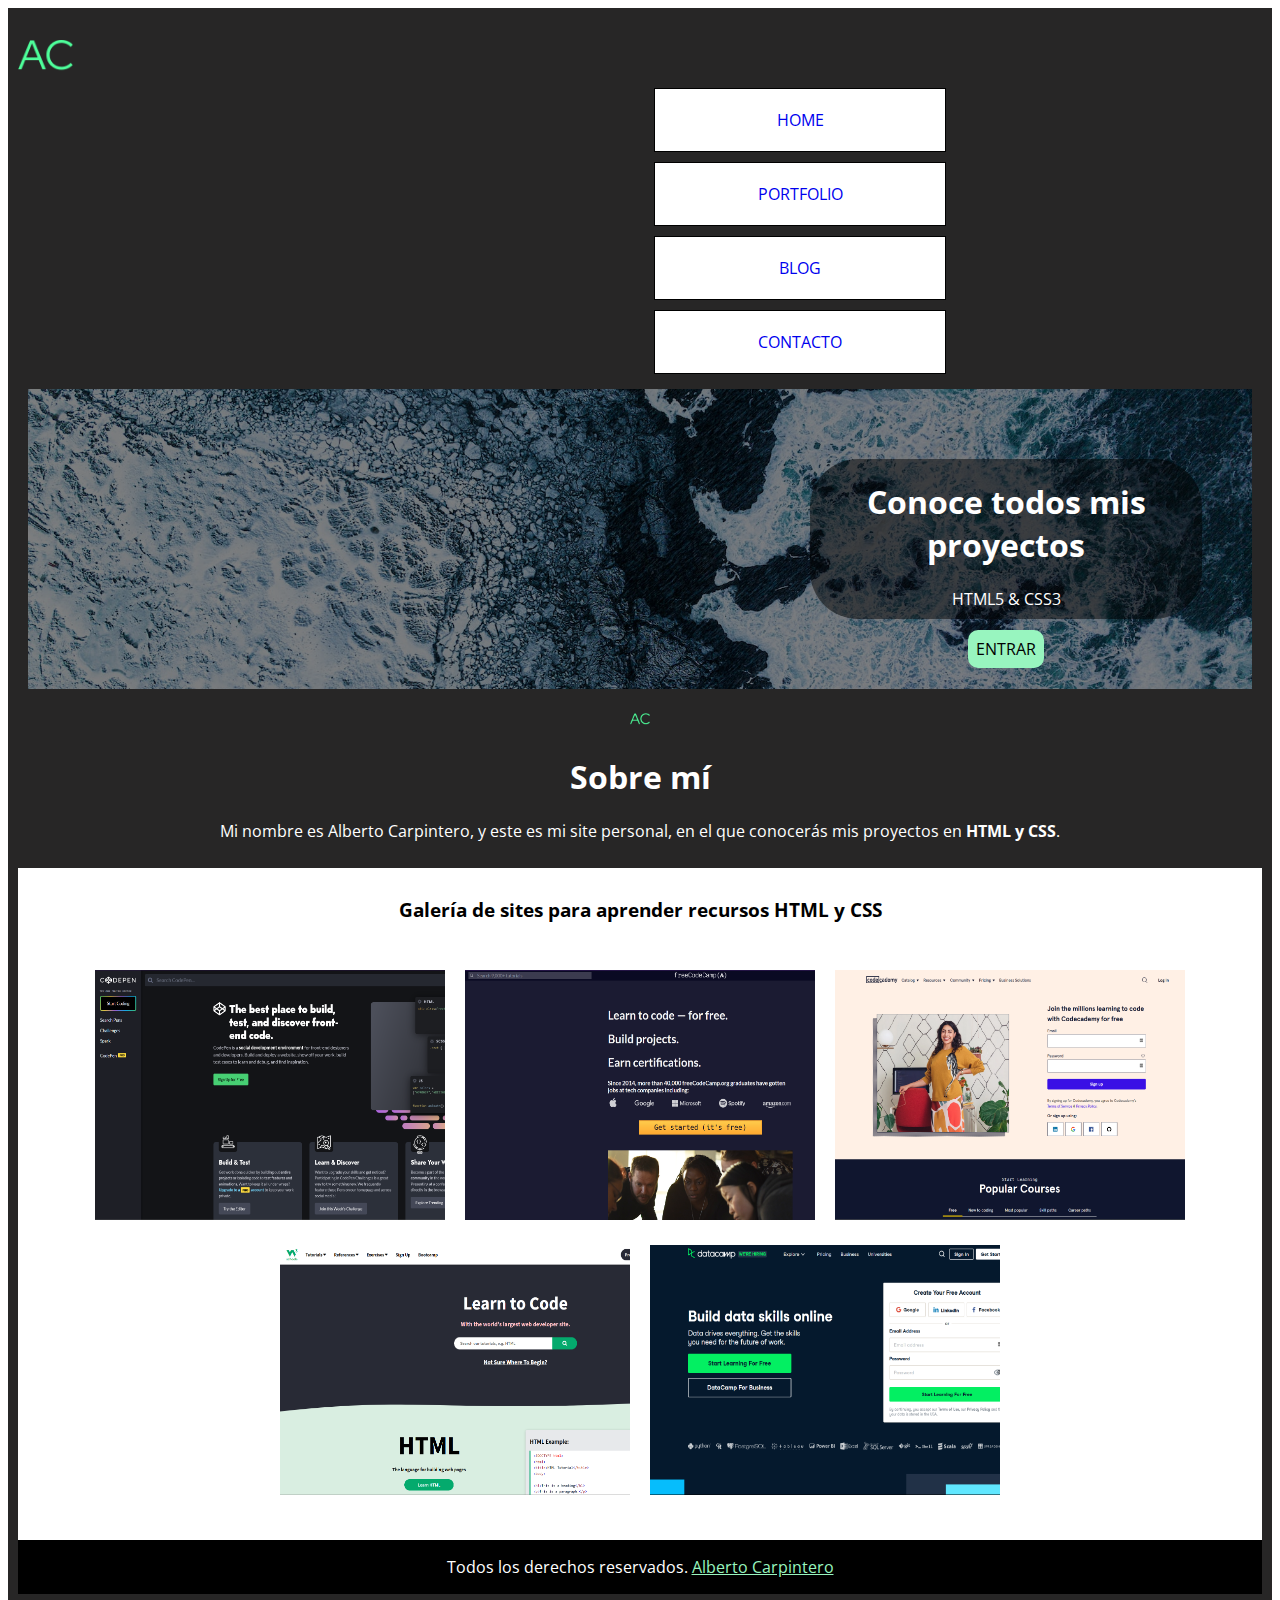
<file: index.html>
<!DOCTYPE html>
<!-- Autor: Alberto Carpintero Navarro -->
<html>
<head>
	<title>Alberto Carpintero</title>
	<meta charset="utf-8">
	<meta name="viewport" content="width=device-width, initial-scale=1">
	<link rel="stylesheet" type="text/css" href="./css/estilo.css">
	<link rel="stylesheet" href="https://fonts.googleapis.com/css?family=Open+Sans:300italic,400italic,600italic,700italic,800italic,400,300,600,700,800">
	<link rel="stylesheet" href="https://fonts.googleapis.com/css?family=Lora:400,700,400italic,700italic">
</head>
<section>
	<body>
		<header>
			<div class="idlogo">
				<img src="./imgs/logo.png"/>
			</div>
			<nav>
				<ul>
					<li><a href="#">home</a></li>
					<li><a href="./html/portfolio.html">portfolio</a></li>
					<li><a href="./html/blog.html">blog</a></li>
					<li><a href="./html/contacto.html">contacto</a></li>	
				</ul>
			</nav>
		</header>
		<section class="section1">
			<div class="fondo1">
				<div class="texto1">
					<h1>Conoce todos mis proyectos</h1>
					<p>HTML5 & CSS3</p>				
					<div class="boton"><a href="./html/portfolio.html">ENTRAR</a></div>
				</div>
			</div>
		</section>
		<section>
			<div class="bloque2">
				<img src="./imgs/logo.png">
				<h1>Sobre mí</h1>
				<p>Mi nombre es Alberto Carpintero, y este es mi site personal, en el que conocerás mis proyectos en <strong>HTML y CSS</strong>.</p>
			</div>
		</section>
		<section class="section__galeria">
			<div id="galleria">
				<h3>Galería de sites para aprender recursos HTML y CSS</h3>
			</div>
			<a id="linkgaleria" href="https://codepen.io/" target="_blank" rel="noopener noreferrer">
				<div class="gallery-image">
					<div class="img-box">
				 	 <img src="./imgs/img_1.png" alt="" />
				  	<div class="transparent-box">
						<div class="caption">
					 	 <p class="opacity-low">Codecademy</p>
						</div>
				 	 </div> 
					</div>	
			</a>
			<a id="linkgaleria" href="https://freecodecamp.org/" target="_blank" rel="noopener noreferrer">
				<div class="img-box">
				  <img src="./imgs/img_2.png" alt="" /><samp></samp>
				  <div class="transparent-box">
					<div class="caption">
					  <p class="opacity-low">Freecodecamp</p>
					</div>
				  </div>
				</div>
			</a>
			<a id="linkgaleria" href="https://codecademy.com/" target="_blank" rel="noopener noreferrer">
				<div class="img-box">
				  <img src="./imgs/img_3.png" alt="" />
				  <div class="transparent-box">
					<div class="caption">
					  <p class="opacity-low">Codecademy</p>
					</div>
				  </div>
				</div>
			</a>
			<a id="linkgaleria" href="https://www.w3schools.com/" target="_blank" rel="noopener noreferrer">
				<div class="img-box">
				  <img src="./imgs/img_4.png" alt="" />
				  <div class="transparent-box">
					<div class="caption">
					  <p class="opacity-low">W3 Schools</p>
					</div>
				  </div> 
				</div>
			</a>
			<a id="linkgaleria" href="https://datacamp.com/" target="_blank" rel="noopener noreferrer">
				<div class="img-box">
				  <img src="./imgs/img_5.png" alt="" />
				  <div class="transparent-box">
					<div class="caption">
					  <p class="opacity-low">Datacamp</p>
					</div>
				  </div> 
				</div>
			</a>
			  </div>
		</section>
		<footer>
			<p>Todos los derechos reservados. <a href="https://albertocarpintero.com">Alberto Carpintero</a></p>
		</footer>
	</section>
	</body>	
</html>
</file>
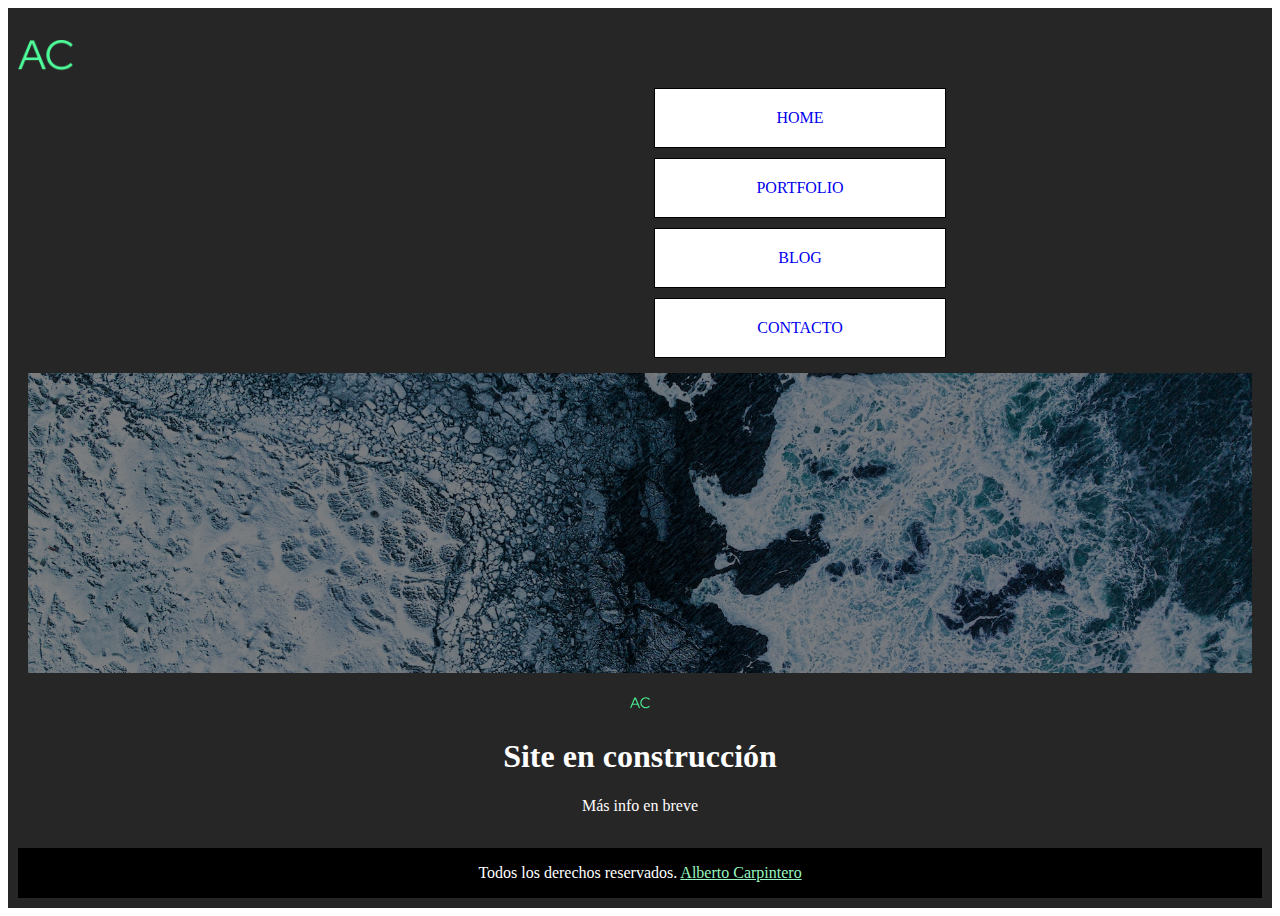
<file: html/blog.html>
<!DOCTYPE html>
<!-- Autor: Alberto Carpintero Navarro -->
<html>
<head>
	<title>Alberto Carpintero</title>
	<meta charset="utf-8">
	<meta name="viewport" content="width=device-width, initial-scale=1">
	<link rel="stylesheet" type="text/css" href="../css/estilo.css">
</head>
    <body>
    <section>
	
		<header>
			<div class="idlogo">
				<img src="../imgs/logo.png"/>
			</div>
			<nav>
				<ul>
					<li><a href="../index.html">HOME</a></li>
					<li><a href="portfolio.html">PORTFOLIO</a></li>
					<li><a href="blog.html">BLOG</a></li>
					<li><a href="contacto.html">CONTACTO</a></li>	
				</ul>
			</nav>
		</header>
		<section class="section1">
			<div class="fondo1">
			</div>
		</section>
		<section>
			<div class="bloque2">
				<img src="../imgs/logo.png">
				<h1>Site en construcción</h1>
				<p>Más info en breve</p>
			</div>
		</section>
		<footer>
			<p>Todos los derechos reservados. <a href="https://albertocarpintero.com">Alberto Carpintero</a></p>
		</footer>
	</section>
	</body>	
</html>
</file>
<file: css/estilo.css>
/* Autor: Alberto Carpintero */

/* Estilos CSS */

header {
	display: fleix;
	align-items: center;
	
}


body {
	display: flex;
	flex-wrap: wrap;
	min-height: 100vh;
	font-family: 'Open Sans';
}

/* logo superior */

.idlogo {
  	display: flex;
	flex: 1;
	allign-items: center;
	padding-top: 10px;
}

.idlogo img {
  max-width: 55px;
  margin: 0 10px 0 0;
}

/* Estilo del nav */

nav {
  	width: 75%;
}


nav ul {
	list-style: none;
	padding: 0;
	margin: 0;
	text-align: right;
}

nav ul li {
	display: inline-bloc;
	
}

nav ul a  {
	border: 1px solid black;
	padding: 20px;
	margin: 5px;
	display: inline-block;
	text-align: center;
	min-width: 250px;
	background-color: white;
	text-decoration: none;
	text-transform: uppercase;

}


nav ul a:hover{
	background-color: #98f5bf;
	color: white;
}



/* Estilo flex box section */

section {
  	display: -webkit-flex;
  	display: flex;
  	flex-direction: column;
  	color: #ffffff;
  	flex: 3;
  	background-color: #272626;
	padding: 10px;
}

section {

	-webkit-flex: 3;
  	-ms-flex: 3;
  	flex: 3;
  	background-color: #272626;
  	padding: 10px;
}

/* Estilo bloque1 */
.texto1 {
	text-align: center;
	width: 32%;
	background: rgba(2, 2, 2, 0.5);
	background-position: center;
	justify-content: center;
	height: 160px;
	border-radius: 3em;
	margin-right: 50px;
	min-width: 290px;

}

.fondo1{
	max-width: 100%;
	height: 300px;
	display: flex;
	align-items: center;
	justify-content: right;
	background-image: linear-gradient(to right, rgb(0 0 0 / 0.5),rgb(0 0 0 / 0.5)), url(../imgs/fondo_1.jpg);
	background-size: cover;
	background-position: center;
}

.boton {
	background-color: #98f5bf;
	color: black;
	border: 2px solid #555555;
	border: none;
 	padding: 8px 8px;
  	text-align: center;
 	display: inline-block;
  	font-size: 16px;
  	margin: 4px 2px;
  	transition-duration: 0.4s;
  	cursor: pointer;
	border-radius: 10px;
	text-decoration: none;
}

.boton a {
	text-decoration: none;
	color: black;
}
	  
.boton:hover {
	background-color: #555555;
	color: black;


	  
}

.boton a:hover {
	text-decoration: none;
	color: white;
}


/* Estilo bloque 2 */

.bloque2 {
	text-align: center;
	justify-content: center;
}

.bloque2 img {
	margin: auto;
	justify-items: center;
	width: 20px;
	height: 20px;
}

/* Estilo de la sección 2 */
.section2 {
	text-align: center;
}

/* Estilo footer */

footer {
	text-align: center;
	background-color: black;
	align-self: flex-end;
	width: 100%;

}

footer p a {
	color: #98f5bf;
}


/* Estilo galería */

.section__galeria {
	align-items: center;
	justify-content: center;
	background-color: #ffffff;
	color: black;
}

.gallery-image {
	padding: 20px;
	display: flex;
	flex-wrap: wrap;
	justify-content: center;
}

.gallery-image img {
	height: 250px;
	width: 350px;
	transform: scale(1.0);
	transition: transform 0.4s ease;
}

.linkgaleria {
	text-decoration: none;
}

.img-box {
	box-sizing: content-box;
	margin: 10px;
	height: 250px;
	width: 350px;
	overflow: hidden;
	display: inline-block;
	color: white;
	position: relative;
	background-color: white;
}

.caption {
	position: absolute;
	bottom: 5px;
	left: 20px;
	opacity: 0.0;
	transition: transform 0.3s ease, opacity 0.3s ease;
}

.transparent-box {
	height: 250px;
	width: 350px;
	background-color:rgba(0, 0, 0, 0);
	position: absolute;
	top: 0;
	left: 0;
  	transition: background-color 0.3s ease;
}

.img-box:hover img { 
	transform: scale(1.1);
}

.img-box:hover .transparent-box {
	background-color:rgba(0, 0, 0, 0.5);
}

.img-box:hover .caption {
	transform: translateY(-20px);
	opacity: 1.0;
}

.img-box:hover {
	cursor: pointer;
}

.caption > p:nth-child(2) {
	font-size: 0.8em;
}

.opacity-low {
	opacity: 0.8;
}

/* Estilos para dispositivos móviles */

@media screen and (max-width: 767px) {
  body {
    flex-direction: column;
  }

  nav {
    float: none;
    margin-top: 20px;
  }

  nav ul {
    text-align: center;
  }

  nav ul li {
    display: block;
  }

  nav ul a {
    display: block;
    margin: 5px 0;
    min-width: auto;
  }

  .texto1 {
    width: 100%;
    margin-right: 0;
    margin-bottom: 20px;
  }

  .fondo1 {
    height: 200px;
  }

  .gallery-image img {
    height: 180px;
    width: 250px;
  }

  .img-box {
    height: 180px;
    width: 250px;
  }
}

/* Estilos para tabletas y pantallas pequeñas */
@media screen and (min-width: 768px) and (max-width: 991px) {
  nav ul a {
    min-width: 200px;
  }

  .texto1 {
    width: 48%;
    margin-right: 30px;
  }

  .fondo1 {
    height: 300px;
  }

  .gallery-image img {
    height: 200px;
    width: 280px;
  }

  .img-box {
    height: 200px;
    width: 280px;
  }
}

/* Estilos para pantallas medianas */
@media screen and (min-width: 992px) and (max-width: 1199px) {
  nav ul a {
    min-width: 220px;
  }

  .texto1 {
    width: 30%;
    margin-right: 30px;
  }

  .fondo1 {
    height: 400px;
  }

  .gallery-image img {
    height: 220px;
    width: 320px;
  }

  .img-box {
    height: 220px;
    width: 320px;
  }
}
</file>
